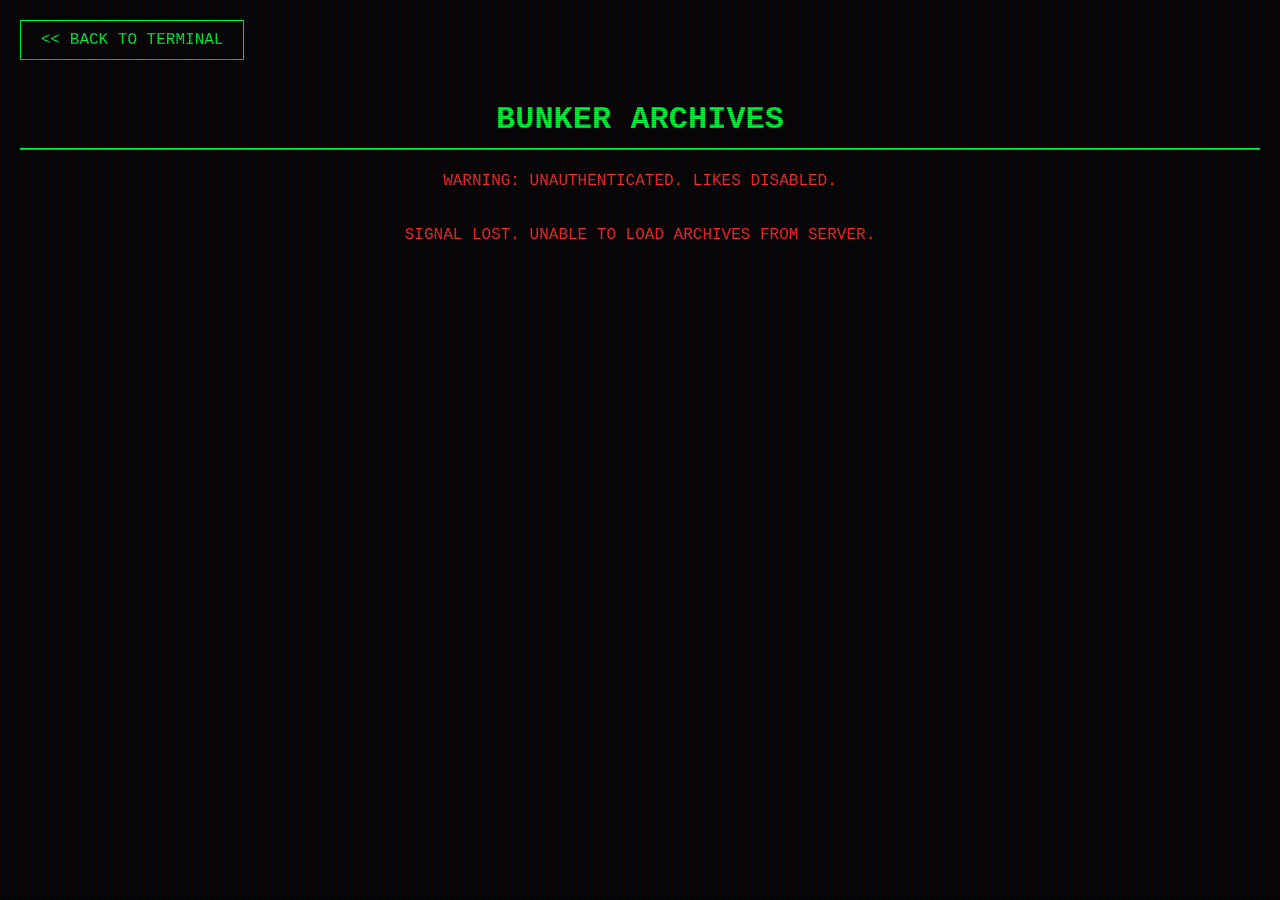
<file: templates/blogs.html>
<!DOCTYPE html>
<html lang="en">
<head>
    <meta charset="UTF-8">
    <meta name="viewport" content="width=device-width, initial-scale=1.0">
    <title>DBlog - Archives</title>
    <link rel="stylesheet" href="/static/css/blogs.css">
</head>
<body>

    <a href="/" class="btn-system">&lt;&lt; BACK TO TERMINAL</a>
    
    <h1>BUNKER ARCHIVES</h1>
    <p id="auth-warning" class="auth-warning">WARNING: UNAUTHENTICATED. LIKES DISABLED.</p>

    <div id="blogs-container">
        LOADING ARCHIVED TRANSMISSIONS...
    </div>

    <script src="/static/js/blogs.js"></script>
</body>
</html>
</file>
<file: static/css/blogs.css>
:root {
    --glow-color: #00ff41;
    --danger-red: #ff3131;
    --terminal-bg: #050505;
}

body {
    background-color: var(--terminal-bg);
    color: var(--glow-color);
    font-family: 'Courier New', Courier, monospace;
    margin: 0;
    padding: 20px;
}

/* Scanline / CRT Effect */
body::before {
    content: " ";
    display: block;
    position: fixed;
    top: 0;
    left: 0;
    bottom: 0;
    right: 0;
    background: linear-gradient(rgba(18, 16, 16, 0) 50%, rgba(0, 0, 0, 0.25) 50%),
        linear-gradient(90deg, rgba(255, 0, 0, 0.06), rgba(0, 255, 0, 0.02), rgba(0, 0, 255, 0.06));
    z-index: 1000;
    background-size: 100% 2px, 3px 100%;
    pointer-events: none;
}

h1 {
    border-bottom: 2px solid var(--glow-color);
    padding-bottom: 10px;
    text-align: center;
}

.btn-system {
    background: transparent;
    color: var(--glow-color);
    border: 1px solid var(--glow-color);
    padding: 10px 20px;
    cursor: pointer;
    font-family: 'Courier New', monospace;
    text-transform: uppercase;
    text-decoration: none;
    display: inline-block;
    margin-bottom: 20px;
}

.btn-system:hover {
    background: var(--glow-color);
    color: black;
}

#blogs-container {
    display: flex;
    flex-direction: column;
    align-items: center;
    max-width: 800px;
    margin: 0 auto;
}

.blog-post {
    border: 1px solid var(--glow-color);
    padding: 20px;
    margin-bottom: 25px;
    width: 100%;
    background: rgba(0, 255, 65, 0.05);
    box-shadow: inset 0 0 10px #00ff4111;
}

.blog-post h3 {
    margin-top: 0;
    border-bottom: 1px dashed var(--glow-color);
    padding-bottom: 10px;
    font-size: 24px;
}

.like-btn {
    background: transparent;
    color: var(--danger-red);
    border: 1px solid var(--danger-red);
    cursor: pointer;
    padding: 8px 15px;
    font-family: 'Courier New', monospace;
    float: right;
    font-size: 16px;
    transition: all 0.2s;
}

.like-btn:hover {
    background: var(--danger-red);
    color: white;
    box-shadow: 0 0 10px var(--danger-red);
}

.blog-content {
    white-space: pre-wrap;
    font-size: 16px;
    line-height: 1.5;
    margin-bottom: 20px;
}

.blog-meta {
    color: var(--danger-red);
    font-size: 14px;
    border-top: 1px dotted var(--danger-red);
    padding-top: 10px;
}

.auth-warning {
    color: var(--danger-red);
    text-align: center;
    margin-bottom: 20px;
    display: none;
}
</file>
